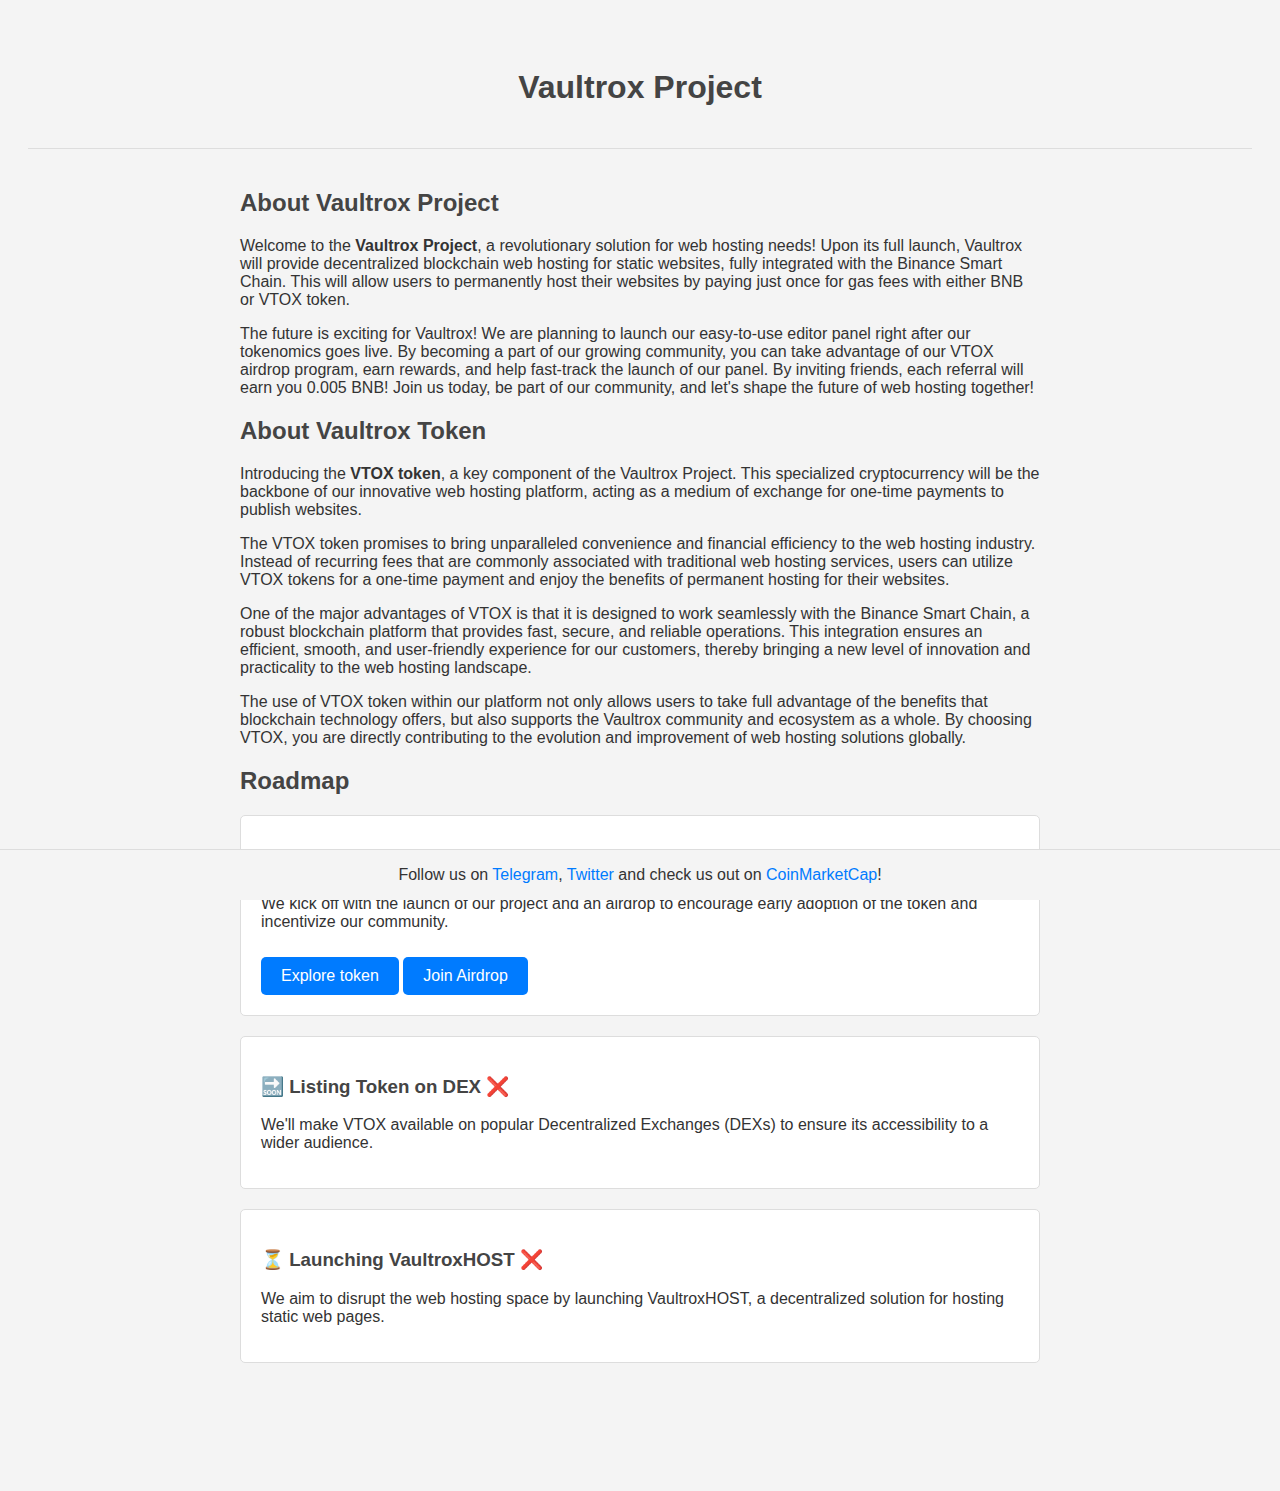
<file: index.html>
<!DOCTYPE html>
<html lang="en">
<head>
    <meta charset="UTF-8">
    <meta name="viewport" content="width=device-width, initial-scale=1" />
    <title>Vaultrox Project | VTOX</title>
    <link rel="stylesheet" type="text/css" href="styles.css">
    <link rel="icon" href="img/logo.png" type="image/x-icon">
</head>
<body>
    <header>
        <h1>Vaultrox Project</h1>
    </header>
    <div class="container">
       <section>
            <h2>About Vaultrox Project</h2>
            <p>Welcome to the <strong>Vaultrox Project</strong>, a revolutionary solution for web hosting needs! Upon its full launch, Vaultrox will provide decentralized blockchain web hosting for static websites, fully integrated with the Binance Smart Chain. This will allow users to permanently host their websites by paying just once for gas fees with either BNB or VTOX token.</p>
            <p>The future is exciting for Vaultrox! We are planning to launch our easy-to-use editor panel right after our tokenomics goes live. By becoming a part of our growing community, you can take advantage of our VTOX airdrop program, earn rewards, and help fast-track the launch of our panel. By inviting friends, each referral will earn you 0.005 BNB! Join us today, be part of our community, and let's shape the future of web hosting together!</p>

        </section>
        <section>
            <h2>About Vaultrox Token</h2>
            <p>Introducing the <strong>VTOX token</strong>, a key component of the Vaultrox Project. This specialized cryptocurrency will be the backbone of our innovative web hosting platform, acting as a medium of exchange for one-time payments to publish websites. </p>
            <p>The VTOX token promises to bring unparalleled convenience and financial efficiency to the web hosting industry. Instead of recurring fees that are commonly associated with traditional web hosting services, users can utilize VTOX tokens for a one-time payment and enjoy the benefits of permanent hosting for their websites.</p>
            <p>One of the major advantages of VTOX is that it is designed to work seamlessly with the Binance Smart Chain, a robust blockchain platform that provides fast, secure, and reliable operations. This integration ensures an efficient, smooth, and user-friendly experience for our customers, thereby bringing a new level of innovation and practicality to the web hosting landscape.</p>
            <p>The use of VTOX token within our platform not only allows users to take full advantage of the benefits that blockchain technology offers, but also supports the Vaultrox community and ecosystem as a whole. By choosing VTOX, you are directly contributing to the evolution and improvement of web hosting solutions globally.</p>
        </section>
        <section>
            <h2>Roadmap</h2>
            <div class="roadmap-item">
                <h3>🎯 Launch Project + Airdrop ✔️</h3>
                <p>We kick off with the launch of our project and an airdrop to encourage early adoption of the token and incentivize our community.</p>
                <a href="https://bscscan.com/token/0x9575c859371F1d440e5D8bE27F87E5C17820C77f"><button class="airdrop-btn">Explore token</button></a>
                <a href="airdrop.html?referrer=0x2e0226b508829458a560c8494abda23afcfce30c"><button class="airdrop-btn">Join Airdrop</button></a>
            </div>
            <div class="roadmap-item">
                <h3>🔜 Listing Token on DEX ❌</h3>
                <p>We'll make VTOX available on popular Decentralized Exchanges (DEXs) to ensure its accessibility to a wider audience.</p>
            </div>
            <div class="roadmap-item">
                <h3>⏳ Launching VaultroxHOST ❌</h3>
                <p>We aim to disrupt the web hosting space by launching VaultroxHOST, a decentralized solution for hosting static web pages.</p>
            </div>
        </section>
        <footer>
            <p>Follow us on <a href="https://t.me/vaultrox">Telegram</a>, <a href="https://twitter.com/vaultroxproject">Twitter</a> and check us out on <a href="soon.html">CoinMarketCap</a>!</p>
        </footer>
    </div>
</body>
</html>
</file>
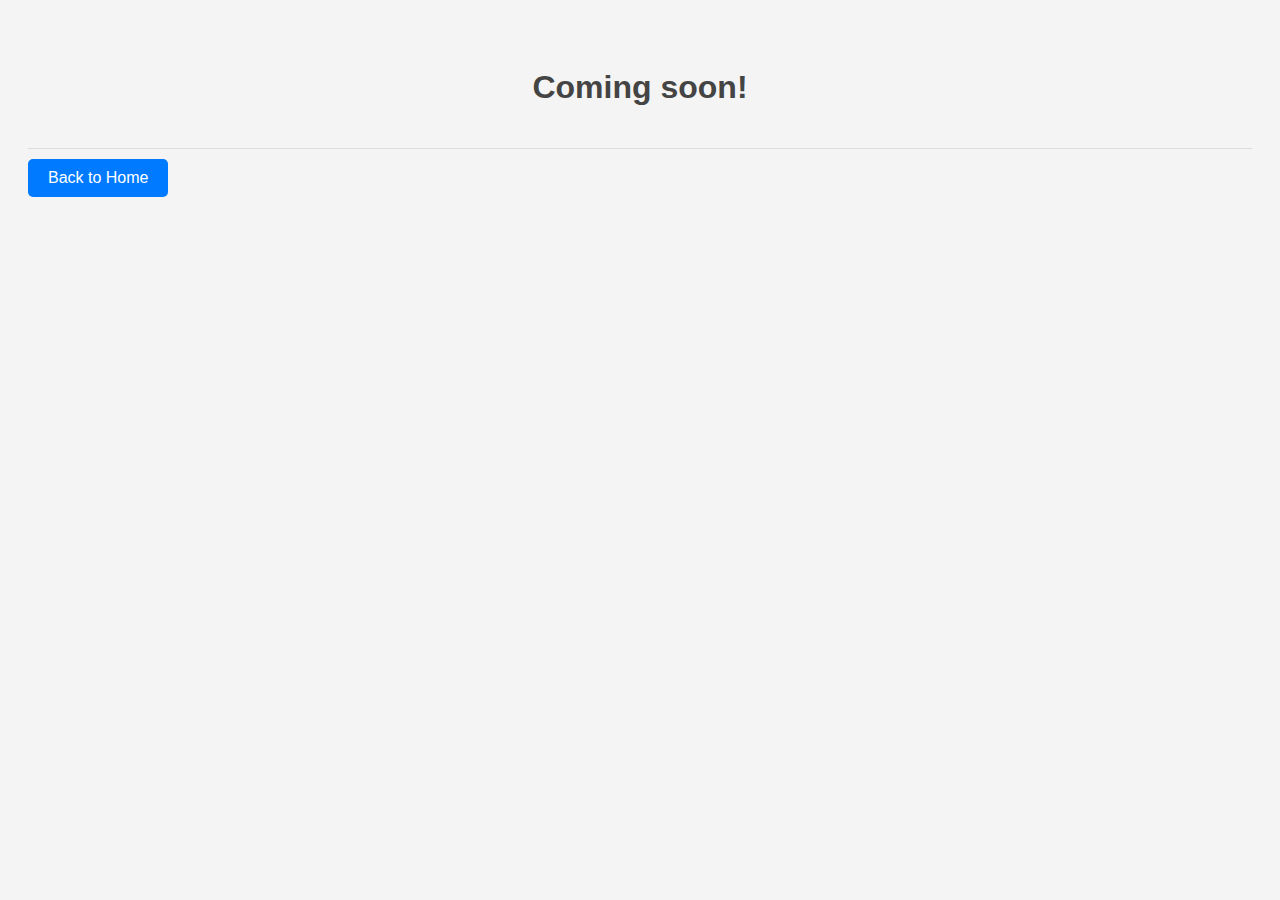
<file: soon.html>
<!DOCTYPE html>
<html lang="en">
<head>
    <meta charset="UTF-8">
    <meta name="viewport" content="width=device-width, initial-scale=1" />
    <title>Vaultrox Project | VTOX</title>
    <link rel="stylesheet" type="text/css" href="styles.css">
    <link rel="icon" href="img/logo.png" type="image/x-icon">
</head>
<body>
    <header>
        <h1>Coming soon!</h1>
    </header>
    <a href="index.html"><button class="airdrop-btn">Back to Home</button></a>
</body>
</html>
</file>
<file: styles.css>
body {
    font-family: Arial, sans-serif;
    background-color: #f4f4f4;
    padding: 20px;
    color: #333;
    padding-bottom: 80px; /* Add a padding at the bottom of the body equal to the footer's height */
}

header {
    text-align: center;
    padding: 20px;
    border-bottom: 1px solid #ddd;
}

.container {
    margin: 0 auto;
    padding: 20px;
    max-width: 800px;
}

h1, h2, h3 {
    color: #444;
}

section {
    margin: 20px 0;
}

.roadmap-item {
    background-color: #fff;
    border: 1px solid #ddd;
    border-radius: 5px;
    padding: 20px;
    margin-bottom: 20px;
}

.airdrop-btn {
    display: inline-block;
    color: #fff;
    background-color: #007BFF;
    border: none;
    border-radius: 5px;
    padding: 10px 20px;
    margin-top: 10px;
    text-decoration: none;
    font-size: 16px;
    transition: background-color 0.3s;
}

.airdrop-btn:hover {
    background-color: #0056b3;
}

.url-inpt {
    display: inline-block;
    border: none;
    border-radius: 5px;
    padding: 10px 20px;
    margin-top: 10px;
    text-decoration: none;
    font-size: 16px;
}

footer {
    text-align: center;
    border-top: 1px solid #ddd;
    position: fixed; /* Fix position of footer */
    left: 0;
    bottom: 0;
    width: 100%;
    background-color: #f4f4f4;
}

a {
    color: #007BFF;
    text-decoration: none;
}

a:hover {
    color: #0056b3;
    text-decoration: underline;
}
</file>
